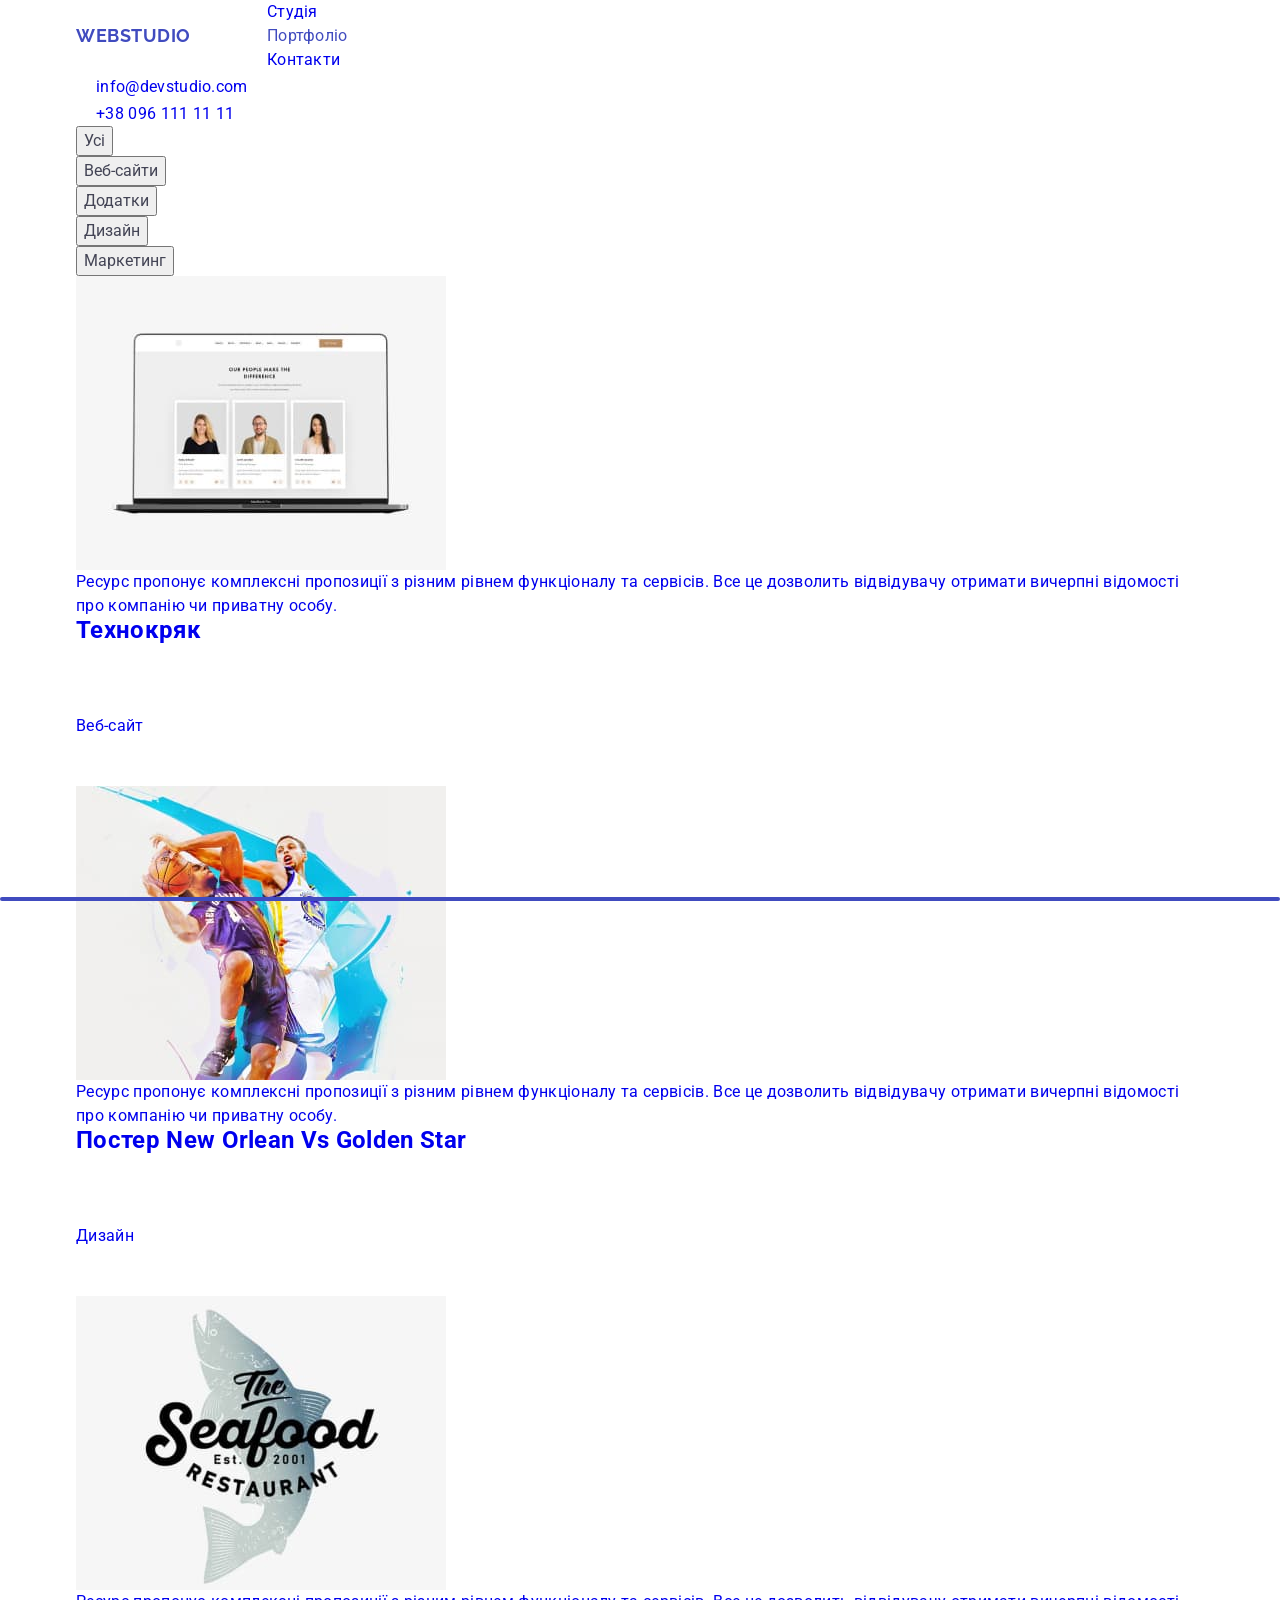
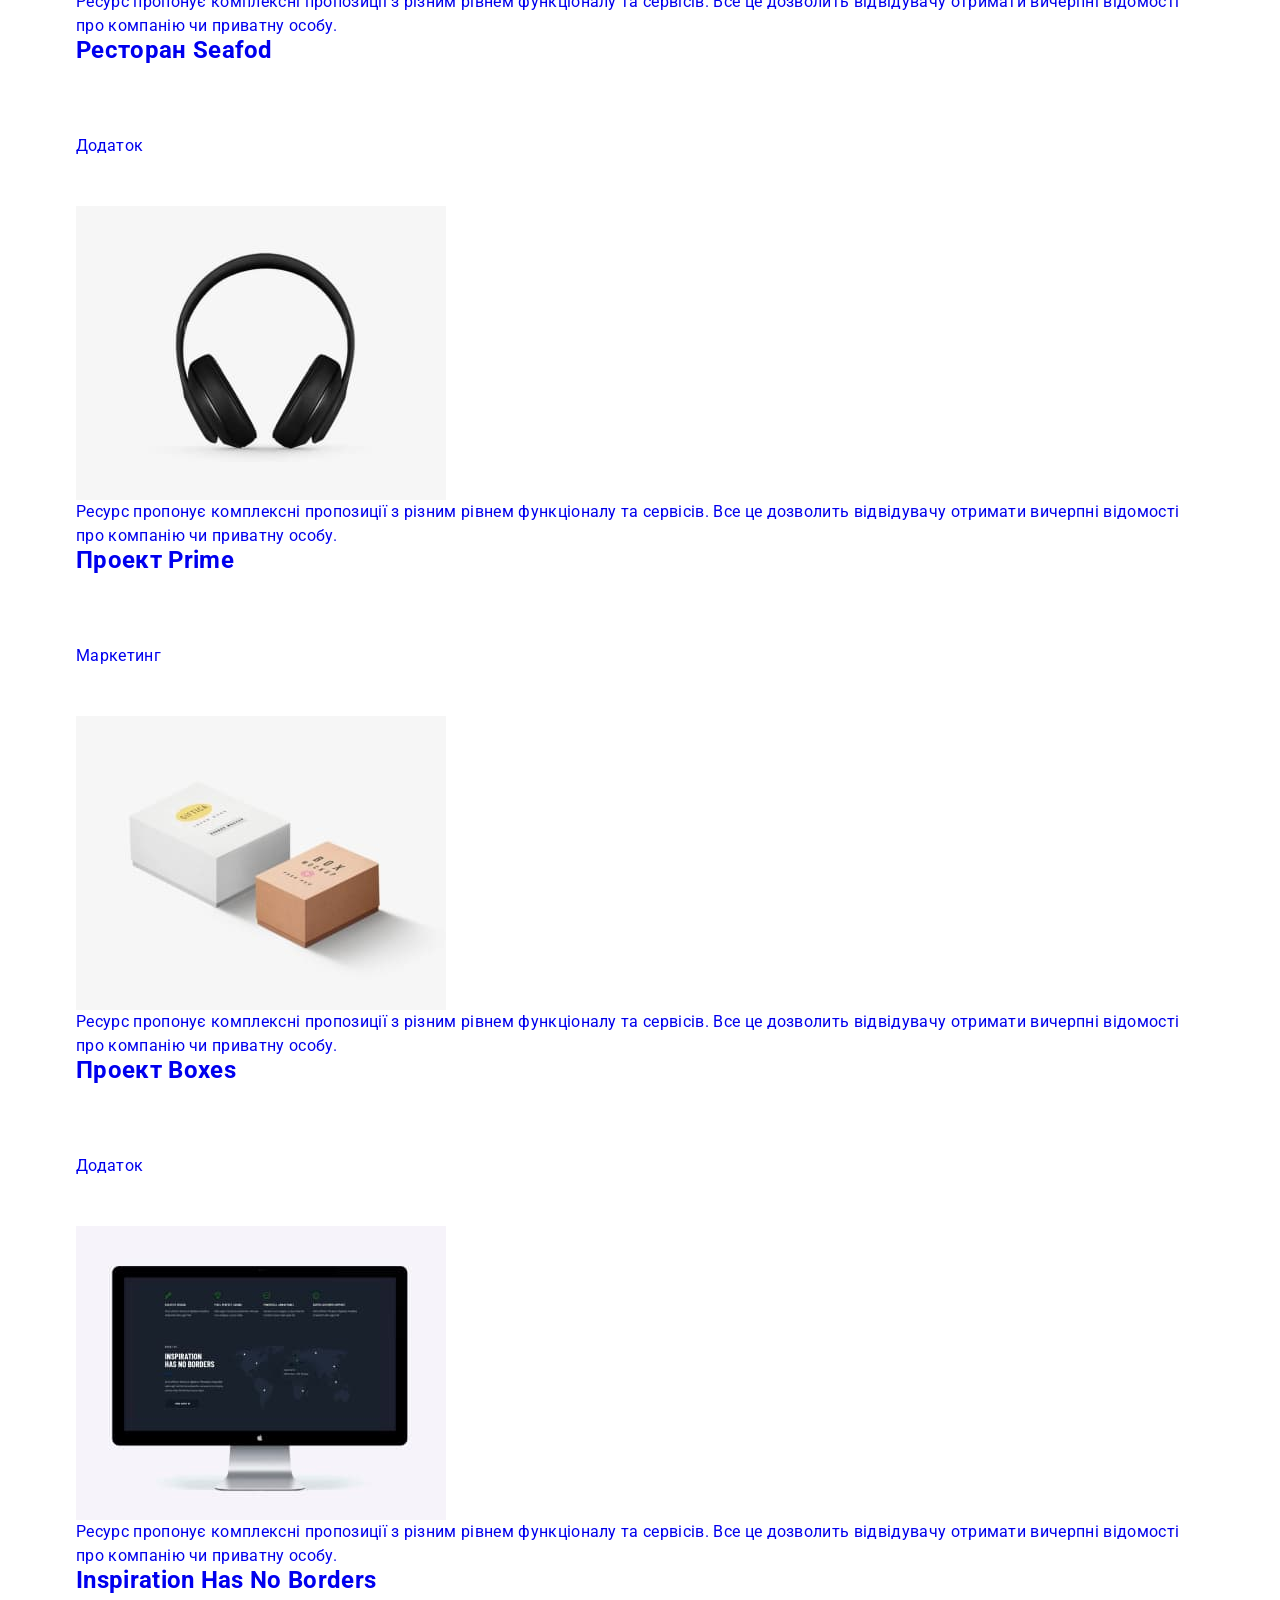
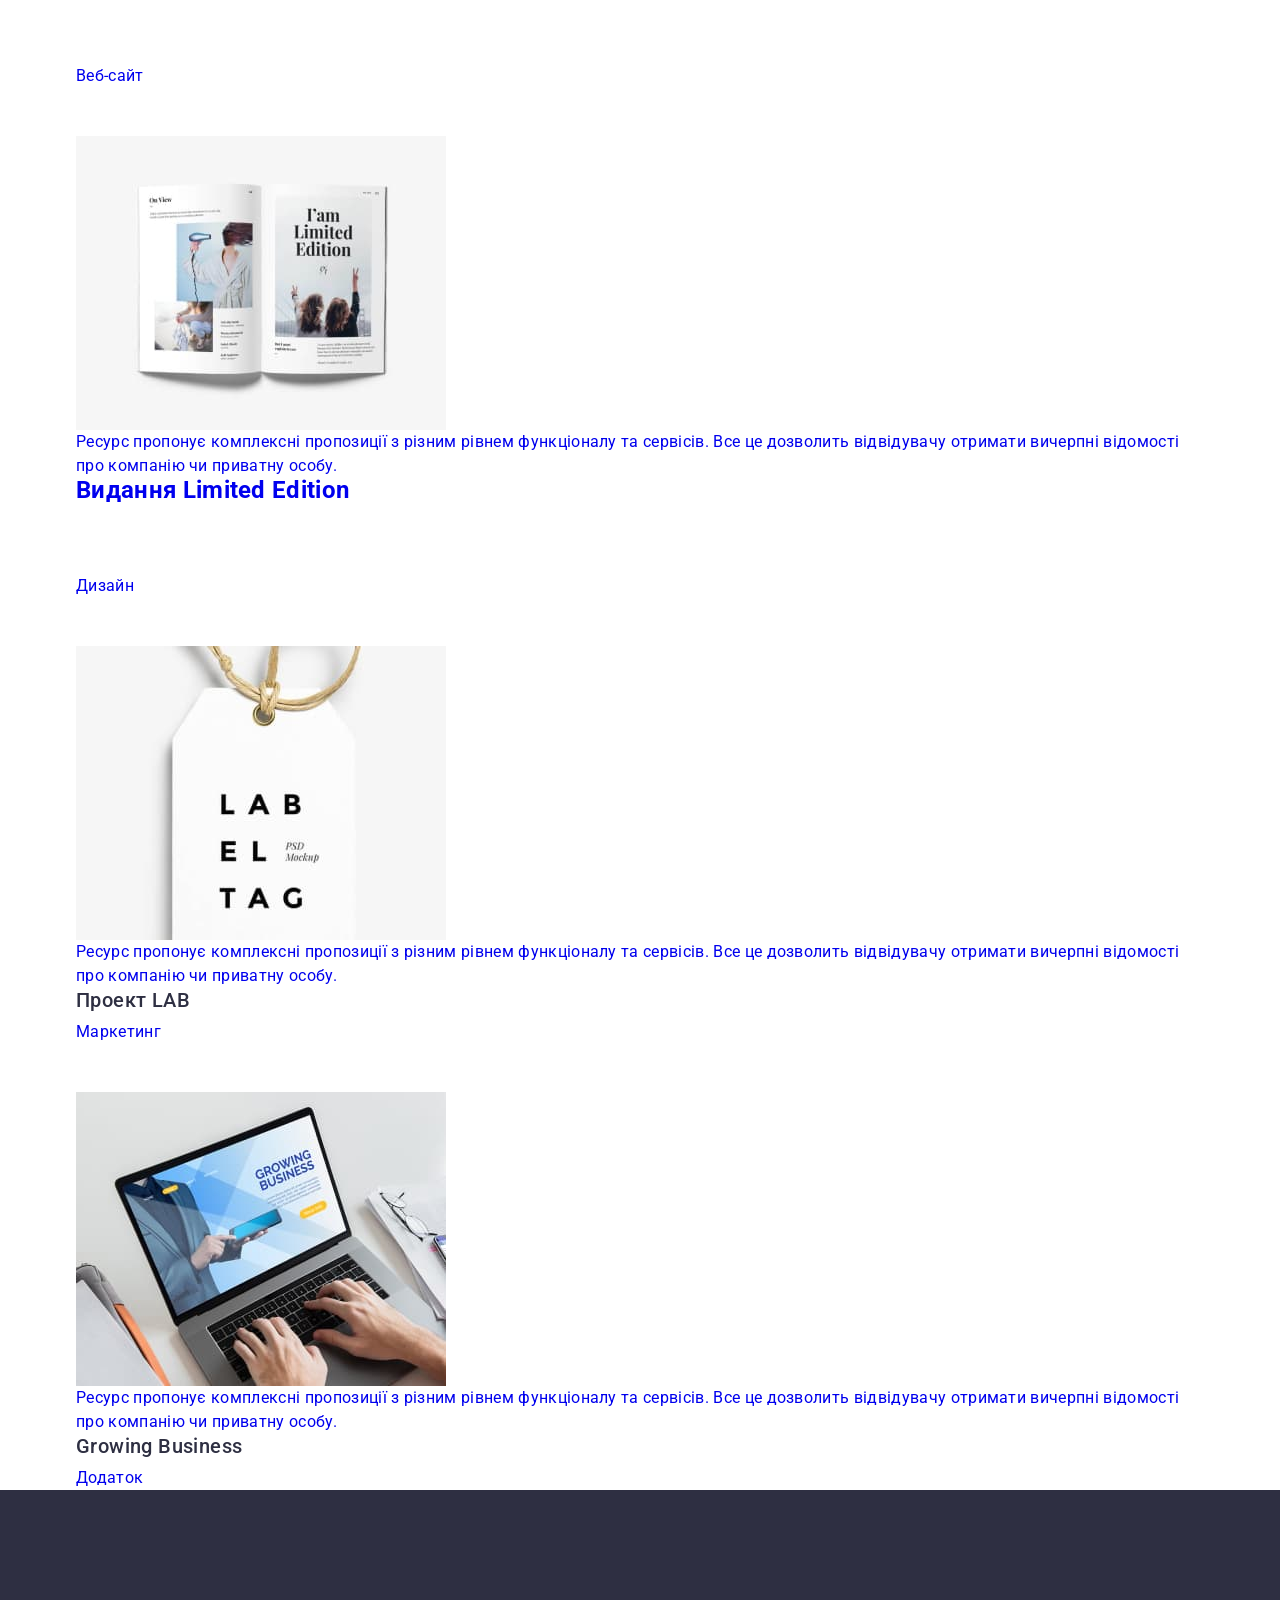
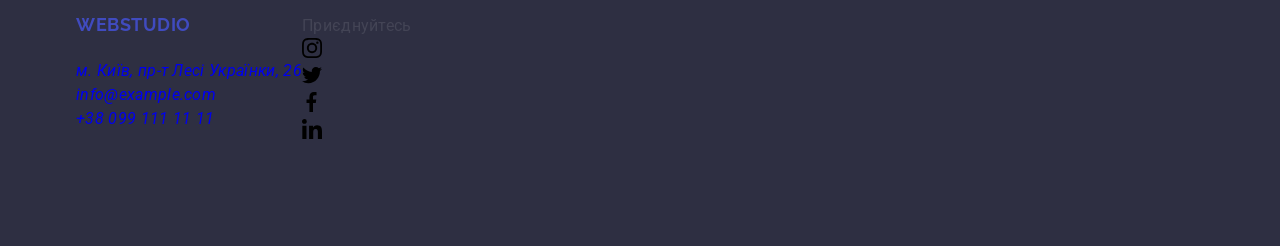
<file: portfolio.html>
<!DOCTYPE html>
<html lang="uk">
  <head>
    <meta charset="UTF-8" />
    <meta name="viewport" content="width=device-width, initial-scale=1.0" />
    <title>Студія</title>
    <link rel="preconnect" href="https://fonts.googleapis.com" />
    <link rel="preconnect" href="https://fonts.gstatic.com" crossorigin />
    <link
      href="https://fonts.googleapis.com/css2?family=Raleway:wght@700&family=Roboto:wght@400;500;700;900&display=swap"
      rel="stylesheet"
    />
    <link
      rel="stylesheet"
      href="https://cdnjs.cloudflare.com/ajax/libs/modern-normalize/1.1.0/modern-normalize.min.css"
      integrity="sha512-wpPYUAdjBVSE4KJnH1VR1HeZfpl1ub8YT/NKx4PuQ5NmX2tKuGu6U/JRp5y+Y8XG2tV+wKQpNHVUX03MfMFn9Q=="
      crossorigin="anonymous"
      referrerpolicy="no-referrer"
    />
    <link rel="stylesheet" href="./css/styles.css" />
  </head>

  <body>
    <!-------------------header------------------->
    <header class="page-header">
      <div class="container menu-container">
        <nav class="header-nav">
          <!--logo-->
          <a href="/index.html" class="logo link">
            <span class="logo-firstpart">Web</span
            ><span class="logo-secondpart">Studio</span>
          </a>
          <!---------------menu-------------------->
          <ul class="site-nav">
            <li class="site-nav-unit">
              <a href="./index.html" class="link">Студія</a>
            </li>
            <li class="site-nav-unit">
              <a href="./portfolio.html" class="link current">Портфоліо</a>
            </li>
            <li class="site-nav-unit"><a href="#" class="link">Контакти</a></li>
          </ul>
        </nav>

        <!---------------contacts-header--------------->
        <ul class="auth-nav">
          <li class="auth-nav-item item">
            <a href="mailto:info@devstudio.com" class="auth-nav-link link"
              ><svg class="address-icon" width="20" height="20">
                <use href="./images/icons.svg#icon-envelope"></use>
                ></svg
              ><span>info@devstudio.com</span>
            </a>
          </li>
          <li class="auth-nav-item item">
            <a href="tel:+380961111111" class="auth-nav-link link"
              ><svg class="address-icon" width="20" height="20">
                <use href="./images/icons.svg#icon-smartphone"></use>
                ></svg
              ><span>+38 096 111 11 11</span></a
            >
          </li>
        </ul>
      </div>
    </header>

    <main>
      <section class="portfolio">
        <div class="container">
          <h1 class="visually-hidden">Портфоліо</h1>

          <!--examples-categories-->
          <ul class="portfolio-buttons-list">
            <li>
              <button
                type="button"
                class="portfolio-button button secondary link"
              >
                Усі
              </button>
            </li>
            <li>
              <button
                type="button"
                class="portfolio-button button secondary link"
              >
                Веб-сайти
              </button>
            </li>
            <li>
              <button
                type="button"
                class="portfolio-button button secondary link"
              >
                Додатки
              </button>
            </li>
            <li>
              <button
                type="button"
                class="portfolio-button button secondary link"
              >
                Дизайн
              </button>
            </li>
            <li>
              <button
                type="button"
                class="portfolio-button button secondary link"
              >
                Маркетинг
              </button>
            </li>
          </ul>
          <!----------------------------Portfolio-------------------------------------->
          <ul class="portfolio-list list">
            <li class="portfolio-item">
              <a
                href="#"
                target="_blank"
                rel="noopener noreferrer"
                class="portfolio-link link"
              >
                <div class="portfolio-thumb">
                  <img
                    src="./images/portfolio-img-example-01.jpg"
                    alt="Відкритий ноутбук з зображенням головної сторінки сайту"
                    width="370"
                    height="294"
                  />
                  <div class="portfolio-overlay">
                    <p class="portfolio-overlay-text">
                      Ресурс пропонує комплексні пропозиції з різним рівнем
                      функціоналу та сервісів. Все це дозволить відвідувачу
                      отримати вичерпні відомості про компанію чи приватну
                      особу.
                    </p>
                  </div>
                </div>
                <div class="portfolio-item-info">
                  <h2 class="portfolio-item-title">Технокряк</h2>
                  <p class="portfolio-item-text">Веб-сайт</p>
                </div>
              </a>
            </li>
            <li class="portfolio-item">
              <a
                href="#"
                target="_blank"
                rel="noopener noreferrer"
                class="portfolio-link link"
              >
                <div class="portfolio-thumb">
                  <img
                    src="./images/portfolio-img-example-02.jpg"
                    alt="Активна гра в баскетбол"
                    width="370"
                    height="294"
                  />
                  <div class="portfolio-overlay">
                    <p class="portfolio-overlay-text">
                      Ресурс пропонує комплексні пропозиції з різним рівнем
                      функціоналу та сервісів. Все це дозволить відвідувачу
                      отримати вичерпні відомості про компанію чи приватну
                      особу.
                    </p>
                  </div>
                </div>

                <div class="portfolio-item-info">
                  <h2 class="portfolio-item-title">
                    Постер New Orlean vs Golden Star
                  </h2>
                  <p class="portfolio-item-text">Дизайн</p>
                </div>
              </a>
            </li>
            <li class="portfolio-item">
              <a
                href="#"
                target="_blank"
                rel="noopener noreferrer"
                class="portfolio-link link"
              >
                <div class="portfolio-thumb">
                  <img
                    src="./images/portfolio-img-example-03.jpg"
                    alt="Логотип ресторану-замовника"
                    width="370"
                    height="294"
                  />
                  <div class="portfolio-overlay">
                    <p class="portfolio-overlay-text">
                      Ресурс пропонує комплексні пропозиції з різним рівнем
                      функціоналу та сервісів. Все це дозволить відвідувачу
                      отримати вичерпні відомості про компанію чи приватну
                      особу.
                    </p>
                  </div>
                </div>

                <div class="portfolio-item-info">
                  <h2 class="portfolio-item-title">
                    Ресторан <span lang="en">Seafod</span>
                  </h2>
                  <p class="portfolio-item-text">Додаток</p>
                </div></a
              >
            </li>
            <li class="portfolio-item">
              <a
                href="#"
                target="_blank"
                rel="noopener noreferrer"
                class="portfolio-link link"
              >
                <div class="portfolio-thumb">
                  <img
                    src="./images/portfolio-img-example-04.jpg"
                    alt="Професійні навушники"
                    width="370"
                    height="294"
                  />
                  <div class="portfolio-overlay">
                    <p class="portfolio-overlay-text">
                      Ресурс пропонує комплексні пропозиції з різним рівнем
                      функціоналу та сервісів. Все це дозволить відвідувачу
                      отримати вичерпні відомості про компанію чи приватну
                      особу.
                    </p>
                  </div>
                </div>

                <div class="portfolio-item-info">
                  <h2 class="portfolio-item-title">
                    Проект <span lang="en">Prime</span>
                  </h2>
                  <p class="portfolio-item-text">Маркетинг</p>
                </div></a
              >
            </li>
            <li class="portfolio-item">
              <a
                href="#"
                target="_blank"
                rel="noopener noreferrer"
                class="portfolio-link link"
              >
                <div class="portfolio-thumb">
                  <img
                    src="./images/portfolio-img-example-05.jpg"
                    alt="Дві упаковочні коробки"
                    width="370"
                    height="294"
                  />
                  <div class="portfolio-overlay">
                    <p class="portfolio-overlay-text">
                      Ресурс пропонує комплексні пропозиції з різним рівнем
                      функціоналу та сервісів. Все це дозволить відвідувачу
                      отримати вичерпні відомості про компанію чи приватну
                      особу.
                    </p>
                  </div>
                </div>

                <div class="portfolio-item-info">
                  <h2 class="portfolio-item-title">
                    Проект <span lang="en">Boxes</span>
                  </h2>
                  <p class="portfolio-item-text">Додаток</p>
                </div></a
              >
            </li>
            <li class="portfolio-item">
              <a
                href="#"
                target="_blank"
                rel="noopener noreferrer"
                class="portfolio-link link"
              >
                <div class="portfolio-thumb">
                  <img
                    src="./images/portfolio-img-example-06.jpg"
                    alt="Екран монітора комп'ютера із зображенням головної сторінки зробленого студією сайта"
                    width="370"
                    height="294"
                  />
                  <div class="portfolio-overlay">
                    <p class="portfolio-overlay-text">
                      Ресурс пропонує комплексні пропозиції з різним рівнем
                      функціоналу та сервісів. Все це дозволить відвідувачу
                      отримати вичерпні відомості про компанію чи приватну
                      особу.
                    </p>
                  </div>
                </div>

                <div class="portfolio-item-info">
                  <h2 lang="en" class="portfolio-item-title">
                    Inspiration has no Borders
                  </h2>
                  <p class="portfolio-item-text">Веб-сайт</p>
                </div></a
              >
            </li>
            <li class="portfolio-item">
              <a
                href="#"
                target="_blank"
                rel="noopener noreferrer"
                class="portfolio-link link"
              >
                <div class="portfolio-thumb">
                  <img
                    src="./images/portfolio-img-example-07.jpg"
                    alt="Розгортка модного журналу"
                    width="370"
                    height="294"
                  />
                  <div class="portfolio-overlay">
                    <p class="portfolio-overlay-text">
                      Ресурс пропонує комплексні пропозиції з різним рівнем
                      функціоналу та сервісів. Все це дозволить відвідувачу
                      отримати вичерпні відомості про компанію чи приватну
                      особу.
                    </p>
                  </div>
                </div>

                <div class="portfolio-item-info">
                  <h2 class="portfolio-item-title">
                    Видання <span lang="en">Limited Edition</span>
                  </h2>
                  <p class="portfolio-item-text">Дизайн</p>
                </div>
              </a>
            </li>
            <li class="portfolio-item">
              <a
                href="#"
                target="_blank"
                rel="noopener noreferrer"
                class="portfolio-link link"
              >
                <div class="portfolio-thumb">
                  <img
                    src="./images/portfolio-img-example-08.jpg"
                    alt="Бірка з назвою проекта замовника"
                    width="370"
                    height="294"
                  />
                  <div class="portfolio-overlay">
                    <p class="portfolio-overlay-text">
                      Ресурс пропонує комплексні пропозиції з різним рівнем
                      функціоналу та сервісів. Все це дозволить відвідувачу
                      отримати вичерпні відомості про компанію чи приватну
                      особу.
                    </p>
                  </div>
                </div>

                <div class="portfolio-item-info">
                  <h3 class="portfolio-item-title">
                    Проект <span lang="en">LAB</span>
                  </h3>
                  <p class="portfolio-item-text">Маркетинг</p>
                </div></a
              >
            </li>
            <li class="portfolio-item">
              <a
                href="#"
                target="_blank"
                rel="noopener noreferrer"
                class="portfolio-link link"
              >
                <div class="portfolio-thumb">
                  <img
                    src="./images/portfolio-img-example-09.jpg"
                    alt="Клієнт з ноутбука заходить на сайт замовника"
                    width="370"
                    height="294"
                  />
                  <div class="portfolio-overlay">
                    <p class="portfolio-overlay-text">
                      Ресурс пропонує комплексні пропозиції з різним рівнем
                      функціоналу та сервісів. Все це дозволить відвідувачу
                      отримати вичерпні відомості про компанію чи приватну
                      особу.
                    </p>
                  </div>
                </div>

                <div class="portfolio-item-info">
                  <h3 class="portfolio-item-title" lang="en">
                    Growing Business
                  </h3>
                  <p class="portfolio-item-text">Додаток</p>
                </div></a
              >
            </li>
          </ul>
        </div>
      </section>
    </main>

    <footer class="footer">
      <div class="footer-container container">
        <div class="footer-section">
          <a href="/index.html" class="link logo">
            <span class="logo-firstpart">Web</span
            ><span class="logo-white-secondpart">Studio</span>
          </a>
          <address class="address">
            <ul>
              <li class="address-item">
                <a
                  href="https://goo.gl/maps/REf4FK5SUBbMHxeN7"
                  target="_blank"
                  rel="noopener
                nofollow
                noreferrer"
                  class="map-link link"
                  >м. Київ, пр-т Лесі Українки, 26</a
                >
              </li>
              <li class="address-item">
                <a href="mailto:info@example.com" class="address-link link"
                  >info@example.com</a
                >
              </li>
              <li class="address-item">
                <a href="tel:+380991111111" class="address-link link"
                  >+38 099 111 11 11</a
                >
              </li>
            </ul>
          </address>
        </div>

        <div class="footer-section">
          <p class="invitation">Приєднуйтесь</p>
          <ul class="footer-soc-list">
            <li class="footer-soc-item">
              <a class="footer-soc-link" href="#">
                <svg class="footer-soc-icon" width="20" height="20">
                  <use href="./images/icons.svg#icon-instagram"></use>
                  >
                </svg>
              </a>
            </li>
            <li class="footer-soc-item">
              <a class="footer-soc-link" href="#">
                <svg class="footer-soc-icon" width="20" height="20">
                  <use href="./images/icons.svg#icon-twitter"></use>
                  >
                </svg>
              </a>
            </li>
            <li class="footer-soc-item">
              <a class="footer-soc-link" href="#">
                <svg class="footer-soc-icon" width="20" height="20">
                  <use href="./images/icons.svg#icon-facebook"></use>
                  >
                </svg>
              </a>
            </li>
            <li class="footer-soc-item">
              <a class="footer-soc-link" href="#">
                <svg class="footer-soc-icon" width="20" height="20">
                  <use href="./images/icons.svg#icon-linkedin"></use>
                  >
                </svg>
              </a>
            </li>
          </ul>
        </div>
      </div>
    </footer>
    <script>
      const { height: pageHeaderHeight } = document
        .querySelector(".page-header")
        .getBoundingClientRect();

      document.body.style.paddingTop = "${pageHeaderHeight}px";
    </script>
  </body>
</html>
</file>
<file: css/styles.css>
*,
*::before,
*::after {
  box-sizing: border-box;
}

h1,
h2,
h3,
h4,
h5,
h6,
p {
  margin-top: 0;
  margin-bottom: 0;
}

ul,
ol {
  margin-top: 0;
  margin-bottom: 0;
  padding-left: 0;
}

body {
  background-color: #ffffff;
  color: #434455;
  font-family: 'Roboto', sans-serif;
  font-weight: 400;
  font-size: 16px;
  line-height: 24px;
  letter-spacing: 0.02em;
}

a {
  text-decoration: none;
}

ul,
ol {
  padding-left: 0;
  margin-top: 0;
  margin-bottom: 0;
  list-style-type: none;
}

img {
  display: block;
}

input,
textarea,
button {
  font-family: inherit;
  line-height: inherit;
  color: currentColor;
}

button {
  cursor: pointer;
}

fieldset {
  padding: 0;
  margin: 0;
  border: none;
}

.page-container {
  min-height: 100vh;
  display: flex;
  flex-direction: column;
}

.container {
  max-width: 1158px;
  padding: 0 15px;
  margin: 0 auto;
}

main {
  flex-grow: 1;
}

.title {
  font-weight: 700;
  font-size: 36px;
  line-height: 1.11;
  letter-spacing: 0.02em;
  text-align: center;
  color: #2e2f42;
  text-transform: capitalize;
}

h2 {
  margin-bottom: 72px;
}

h3,
team-item-title,
features-item-title,
portfolio-item-title {
  font-weight: 500;
  font-size: 20px;
  line-height: 1.2;
  letter-spacing: 0.02em;
  color: #2e2f42;
  text-transform: capitalize;
  margin-bottom: 8px;
}

.text {
  font-weight: 400;
  font-size: 16px;
  line-height: 1.5;
  letter-spacing: 0.02em;
  text-align: center;
  color: #434455;
  text-align: left;
}
/* #region ======HEADER====== */
.header {
  /* border-bottom: 1px solid #e7e9fc; */
  box-shadow: 0px 2px 1px rgba(46, 47, 66, 0.08),
    0px 1px 1px rgba(46, 47, 66, 0.16), 0px 1px 6px rgba(46, 47, 66, 0.08);
  /* 
    position: fixed;
        z-index: 999;
    top: 50%;
    left: 50%;
    transform: translate(-50%, -50%); */
  background-color: #fff;
}

.header-nav {
  display: flex;
  align-items: center;
}

.header-flex {
  display: flex;
  justify-content: space-between;
}
.logo {
  font-family: 'Raleway', sans-serif;
  font-weight: 700;
  font-size: 18px;
  line-height: 1.17;
  letter-spacing: 0.03em;
  text-transform: uppercase;
  color: #404bbf;
  display: block;
  padding: 24px 0;
  margin-right: 76px;
  position: relative;
}

.header-logo {
  color: #2e2f42;
  position: relative;
}

.nav-list {
  display: flex;
  gap: 40px;
}

.nav-item {
  position: relative;
}

.current::after {
  content: '';
  background-color: #404bbf;
  width: 100%;
  display: block;
  height: 4px;
  border-radius: 2px;
  position: absolute;
  bottom: -1px;
  left: 0;
  display: block;
}

.nav-list-link {
  position: relative;
  font-weight: 500;
  font-size: 16px;
  line-height: 1.5;
  letter-spacing: 0.02em;
  color: #2e2f42;
  display: block;
  padding: 24px 0;
  transition-property: color;
  transition-duration: 250ms;
  transition-timing-function: cubic-bezier(0.4, 0, 0.2, 1);
}

.nav-list-link:hover,
.nav-list-link:focus {
  color: #404bbf;
}

.current {
  color: #404bbf;
}

.contacts {
  font-style: normal;
}

.contacts-list {
  display: flex;
  gap: 40px;
  justify-content: flex-end;
  align-items: center;
}

.contacts-item {
  padding: 24px 0;
  position: relative;
}

.contacts-link {
  color: #434455;
  transition-property: color;
  transition-duration: 250ms;
  transition-timing-function: cubic-bezier(0.4, 0, 0.2, 1);
}

.contacts-link:hover,
.contacts-link:focus {
  color: #404bbf;
}
/* #endregion HEADER */

/* #region =======HERO======= */
.hero {
  margin: 0 auto;
  padding-top: 188px;
  padding-bottom: 188px;
  max-width: 1440px;
  height: 600px;
  background-color: #2e2f42;
  background-image: linear-gradient(
      rgba(46, 47, 66, 0.7),
      rgba(46, 47, 66, 0.7)
    ),
    url('../images/hero-bg.jpg');
  background-position: center;
  background-repeat: no-repeat;
  background-size: cover;
  background-clip: padding-box;
  box-shadow: 0 4px 4px 0 rgba(0, 0, 0, 0.25);
}

.hero-title {
  font-weight: 700;
  font-size: 56px;
  line-height: 1.07;
  text-align: center;
  color: #fff;
  letter-spacing: 0.02em;
  margin: 0 auto 48px;
  max-width: 496px;
}

.hero-btn {
  font-family: inherit;
  background-color: #4d5ae5;
  color: #fff;
  font-weight: 500;
  line-height: 1.5;
  font-size: 16px;
  letter-spacing: 0.04em;
  text-transform: capitalize;
  margin: 0 auto;
  padding: 16px 32px;
  min-width: 169px;
  height: 56px;
  display: block;
  border: none;
  border-radius: 4px;
  transition-property: background-color;
  transition-duration: 250ms;
  transition-timing-function: cubic-bezier(0.4, 0, 0.2, 1);
}

.hero-btn:hover,
.hero-btn:focus {
  background-color: #404bbf;
}
/* #endregion HERO */

.section {
  padding: 120px 0;
}
/* #region ========FEATURES======== */

.visually-hidden {
  position: absolute;
  width: 1px;
  height: 1px;
  margin: -1px;
  border: 0;
  padding: 0;

  white-space: nowrap;
  clip-path: inset(100%);
  clip: rect(0 0 0 0);
  overflow: hidden;
}

.features-list {
  display: flex;
  gap: 24px;
}

.features-item {
  flex-basis: calc((100% - 72px) / 4);
}

.features-icon-wrap {
  position: relative;
  width: 264px;
  height: 112px;
  background-color: #f4f4fd;
  border: 1px solid #8e8f99;
  border-radius: 4px;
  display: flex;
  align-items: center;
  justify-content: center;
  background-repeat: no-repeat;
  margin-bottom: 8px;
}

/* .features-icon {
    position: absolute;
        top: 50%;
        left: 50%;
        transform: translate(-50%, -50%);
} */

/* .features-item::before {
    content: '';
    width: 264px;
    height: 112px;
    background-color: #f4f4fd;
border: 1px solid #8e8f99;
    border-radius: 4px;
    display: block;
    background-repeat: no-repeat;
    background-position: 50%;
    margin-bottom: 8px;
} */

/* .features-item:nth-child(1)::before {
    background-image: url(../images/svg/strategy.svg); 
}

.features-item:nth-child(2)::before {
    background-image: url(../images/svg/punctuality.svg);
}
.features-item:nth-child(3)::before {
    background-image: url(../images/svg/diligence.svg);
}
.features-item:nth-child(4)::before {
    background-image: url(../images/svg/technologies.svg);
} */
/* #endregion FEATURES */

/* #region ========TEAM======== */
.team {
  background-color: #f4f4fd;
}
.team-list {
  display: flex;
  gap: 24px;
  flex-basis: calc((100% - 72) / 4);
}

.team-item {
  background-color: #ffffff;
  border-radius: 0px 0px 4px 4px;
  box-shadow: 0 2px 1px 0 rgba(46, 47, 66, 0.08),
    0 1px 1px 0 rgba(46, 47, 66, 0.16), 0 1px 6px 0 rgba(46, 47, 66, 0.08);
}

.team-item-title {
  text-transform: capitalize;
  text-align: center;
}

.team-item-text {
  text-align: center;
  margin-bottom: 8px;
}

.team-item-wrapper {
  padding: 32px 0;
}

.social-list {
  display: flex;
  gap: 24px;
  justify-content: center;
}

.social-link {
  display: flex;
  line-height: 0;
  justify-content: center;
  align-items: center;
  width: 40px;
  height: 40px;
  border-radius: 50%;
  background-color: #4d5ae5;
  fill: #f4f4fd;
  transition-property: background-color;
  transition-duration: 250ms;
  transition-timing-function: cubic-bezier(0.4, 0, 0.2, 1);
}

.team-item .social-link:hover,
.team-item .social-link:focus {
  background-color: #404bbf;
}

/* #endregion TEAM */

/* #region =====PORTFOLIO======*/

.portfolio-item-wrapper {
  border: 1px solid #e7e9fc;
  border-top: none;
  padding: 32px 16px;
}

.portfolio-title {
  font-size: 36px;
  line-height: 1.11;
  text-align: center;
  letter-spacing: 0.02em;
  text-transform: capitalize;
  color: #2e2f42;
}

.portfolio-item-title {
  text-transform: capitalize;
}

.portfolio-list {
  display: flex;
  gap: 48px 24px;
  flex-wrap: wrap;
}

.portfolio-item {
  flex-basis: calc((100% - 48) / 3);
  transition-property: box-shadow;
  transition-duration: 250ms;
  transition-timing-function: cubic-bezier(0.4, 0, 0.2, 1);
}

.portfolio-item:hover,
.portfolio-item:focus {
  box-shadow: 0 2px 1px 0 rgba(46, 47, 66, 0.08),
    0 1px 1px 0 rgba(46, 47, 66, 0.16), 0 1px 6px 0 rgba(46, 47, 66, 0.08);
}

.portfolio-img-box {
  position: relative;
  overflow: hidden;
}
.overlay {
  position: absolute;
  top: 0;
  left: 0;
  height: 100%;
  width: 100%;
  font-size: 16px;
  line-height: 1.5;
  letter-spacing: 0.02em;
  color: #f4f4fd;
  padding: 40px 32px;
  background-color: #4d5ae5;
  overflow: auto;

  transform: translateY(100%);
  transition: transform 250ms cubic-bezier(0.4, 0, 0.2, 1);
}

.portfolio-item:hover .overlay,
.portfolio-item:focus .overlay {
  transform: translateY(0%);
}

.portfolio-item-wrapper {
  z-index: 3;
  /* position: fixed; */
}
/* #endregion PORTFOLIO */

/* #region ======FOOTER====== */
.footer {
  background-color: #2e2f42;
  padding-top: 100px;
  padding-bottom: 100px;
}

.footer .container {
  display: flex;
  align-items: first baseline;
}

.footer-logo-link {
  display: inline-block;
  margin-bottom: 16px;
  margin-right: 0;
  padding: 0;
}

.footer-logo {
  color: #f4f4fd;
}

.footer-column-logo {
  margin-right: 120px;
}

.footer-text {
  color: #f4f4fd;
  width: 264px;
}
.social-footer {
  font-weight: 500;
  margin-bottom: 16px;
  color: #ffffff;
}

.footer .social-list {
  gap: 16px;
  justify-content: flex-start;
}

.social-link:hover,
.social-link:focus {
  background-color: #31d0aa;
}

.subscribe-text {
  font-weight: 500;
  line-height: 1.5;
  letter-spacing: 0.02em;
  color: #ffffff;
  margin-bottom: 16px;
}

.subscribe-form {
  display: flex;
  gap: 24px;
}

.subscribe-input {
  width: 264px;
  height: 40px;
  border: 1px solid #ffffff;
  background-color: transparent;
  border-radius: 4px;
  box-shadow: 0 4px 4px 0 rgba(0, 0, 0, 0.15);
  padding: 8px 16px;
  font-size: 12px;
  line-height: 2;
  letter-spacing: 0.04em;
  color: #ffffff;
}

.subscribe-input::placeholder {
  font-weight: 400;
  font-size: 12px;
  line-height: 2;
  letter-spacing: 0.04em;
  color: #ffffff;
}

.subscribe-btn {
  border: none;
  font-weight: 500;
  line-height: 1.5;
  letter-spacing: 0.04em;
  text-align: center;
  color: #ffffff;
  border-radius: 4px;
  padding: 8px 24px;
  min-width: 165px;
  height: 40px;
  background-color: #4d5ae5;
  display: flex;
  align-items: center;
  justify-content: center;
}

.subscribe-btn-icon {
  fill: #ffffff;
  margin-left: 16px;
}
/* #endregion FOOTER*/

/* #region ======MODAL====== */
.backdrop {
  position: fixed;
  top: 0;
  left: 0;
  width: 100%;
  height: 100%;
  z-index: 999;
  background-color: rgba(46, 47, 66, 0.4);

  opacity: 0;
  visibility: hidden;
  pointer-events: none;

  transition: opacity 250ms cubic-bezier(0.4, 0, 0.2, 1),
    visibility 250ms cubic-bezier(0.4, 0, 0.2, 1);
}

.is-open {
  opacity: 1;
  visibility: visible;
  pointer-events: auto;
}

.modal {
  position: absolute;
  top: 50%;
  left: 50%;
  transform: translate(-50%, -50%);
  border-radius: 4px;
  width: 408px;
  padding: 72px 24px 24px;
  min-height: 584px;
  box-shadow: 0 1px 1px 0 rgba(0, 0, 0, 0.14), 0 1px 3px 0 rgba(0, 0, 0, 0.12),
    0 2px 1px 0 rgba(0, 0, 0, 0.2);
  background: #fcfcfc;
  overflow-y: auto;
  transition: transform 250ms cubic-bezier(0.4, 0, 0.2, 1);
}

.modal-close-btn {
  position: absolute;
  top: 24px;
  right: 24px;
  width: 24px;
  height: 24px;
  fill: #2e2f42;
  border-radius: 50%;
  background-color: #e7e9fc;
  border: 1px solid rgba(0, 0, 0, 0.1);
  display: flex;
  justify-content: center;
  align-items: center;
  padding: 0;
  cursor: pointer;
  transition: background-color 250ms cubic-bezier(0.4, 0, 0.2, 1),
    border 250ms cubic-bezier(0.4, 0, 0.2, 1);
}

.modal-close-icon {
  fill: #2e2f42;
  transition: fill 250ms cubic-bezier(0.4, 0, 0.2, 1);
}

.modal-close-btn:hover,
.modal-close-btn:focus {
  background-color: #404bbf;
  border: none;
}

.modal-close-btn:hover .modal-close-icon,
.modal-close-btn:focus .modal-close-icon {
  fill: #ffffff;
}

.modal-text {
  font-weight: 500;
  line-height: 1.5;
  letter-spacing: 0.02em;
  text-align: center;
  color: #2e2f42;
  margin-bottom: 16px;
}

.modal-field {
  margin-bottom: 8px;
}

.modal-field:nth-child(4) {
  margin-bottom: 16px;
}

.modal-label {
  font-size: 12px;
  line-height: 1.17;
  letter-spacing: 0.04em;
  color: #8e8f99;
  margin-bottom: 4px;
  display: block;
}

.modal-input-wrap {
  position: relative;
}

.modal-input {
  padding: 11px 16px 11px 38px;
  width: 100%;
  height: 40px;
  border-radius: 4px;
  border: 1px solid rgba(46, 47, 66, 0.4);
  background-color: transparent;
  outline: transparent;
  transition: border-color 250ms cubic-bezier(0.4, 0, 0.2, 1);
}

.modal-input-icon {
  fill: #2e2f42;
  position: absolute;
  left: 16px;
  top: 50%;
  transform: translateY(-50%);
  transition: fill 250ms cubic-bezier(0.4, 0, 0.2, 1);
}

.modal-input:focus {
  border: 1px solid #4d5ae5;
}

.modal-input:focus + .modal-input-icon {
  fill: #4d5ae5;
}

.modal-textarea {
  height: 120px;
  resize: none;
  padding: 8px 16px;
  font-size: 12px;
  line-height: 1.17;
  letter-spacing: 0.04em;
  color: rgba(46, 47, 66, 0.4);
  transition: border-color 250ms cubic-bezier(0.4, 0, 0.2, 1);
}

.modal-textarea::placeholder {
  font-size: 12px;
  line-height: 1.17;
  letter-spacing: 0.04em;
  color: rgba(46, 47, 66, 0.4);
}

.modal-check-wrap {
  margin-bottom: 24px;
}

.modal-check-item {
  display: inline-flex;
  width: 16px;
  height: 16px;
  border-radius: 2px;
  border: 1px solid rgba(46, 47, 66, 0.4);
  margin-right: 8px;
  align-items: center;
  justify-content: center;
  background-color: transparent;
  fill: transparent;
  transition: background-color 250ms cubic-bezier(0.4, 0, 0.2, 1),
    border 250ms cubic-bezier(0.4, 0, 0.2, 1),
    fill 250ms cubic-bezier(0.4, 0, 0.2, 1);
}

.modal-check:checked + .modal-check-text .modal-check-item {
  background-color: #404bbf;
  fill: #f4f4fd;
  border: none;
}

.modal-check-text {
  font-size: 12px;
  line-height: 1.17;
  letter-spacing: 0.04em;
  color: #8e8f99;
}

.modal-ckeck-link {
  display: inline-block;
  line-height: 1.33;
  text-decoration: underline;
  text-decoration-skip-ink: none;
  color: #4d5ae5;
}

.modal-btn {
  display: block;
  margin: 0 auto;
  border-radius: 4px;
  border: none;
  padding: 16px 32px;
  min-width: 169px;
  height: 56px;
  box-shadow: 0 4px 4px 0 rgba(0, 0, 0, 0.15);
  background-color: #4d5ae5;
  color: #ffffff;
  font-size: 16px;
  font-weight: 500;
  line-height: 1.5;
  letter-spacing: 0.04em;
  text-align: center;
  transition: background-color 250ms cubic-bezier(0.4, 0, 0.2, 1);
  cursor: pointer;
}

/* #endregion MODAL*/
</file>
